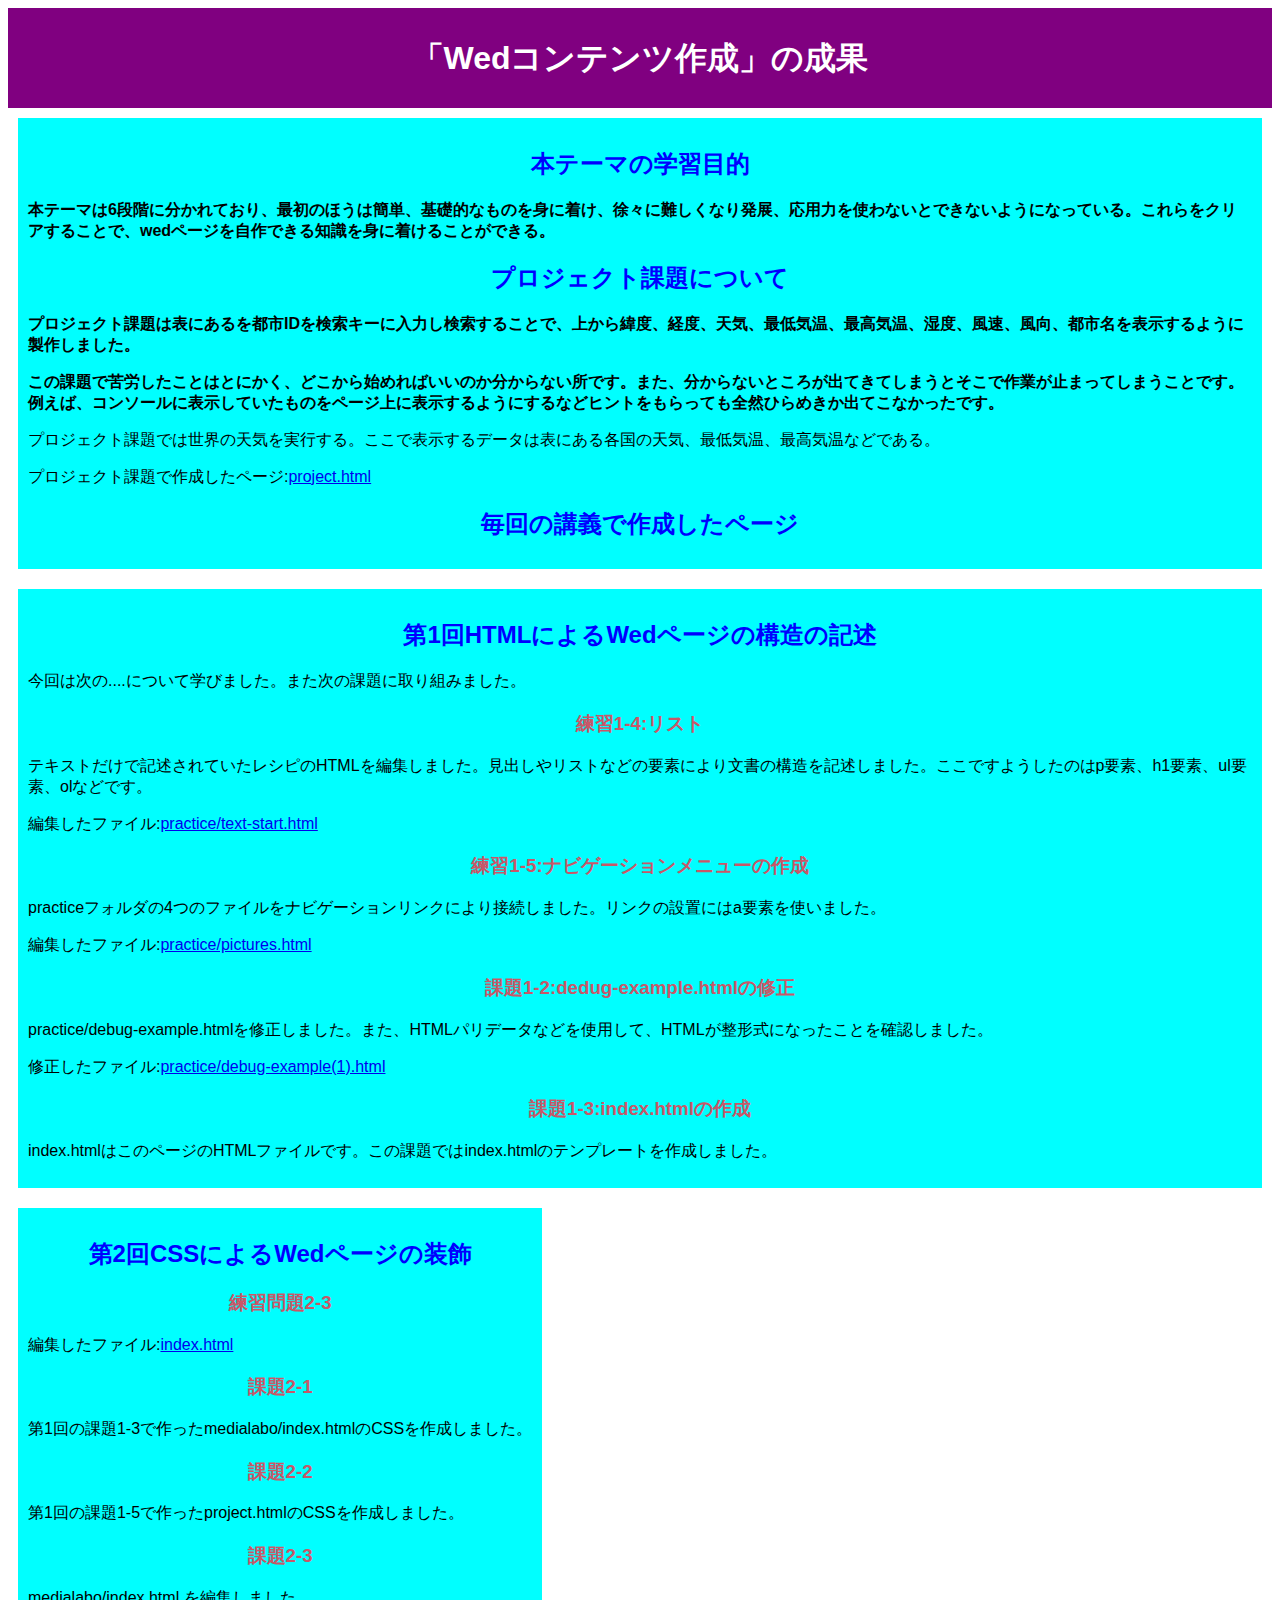
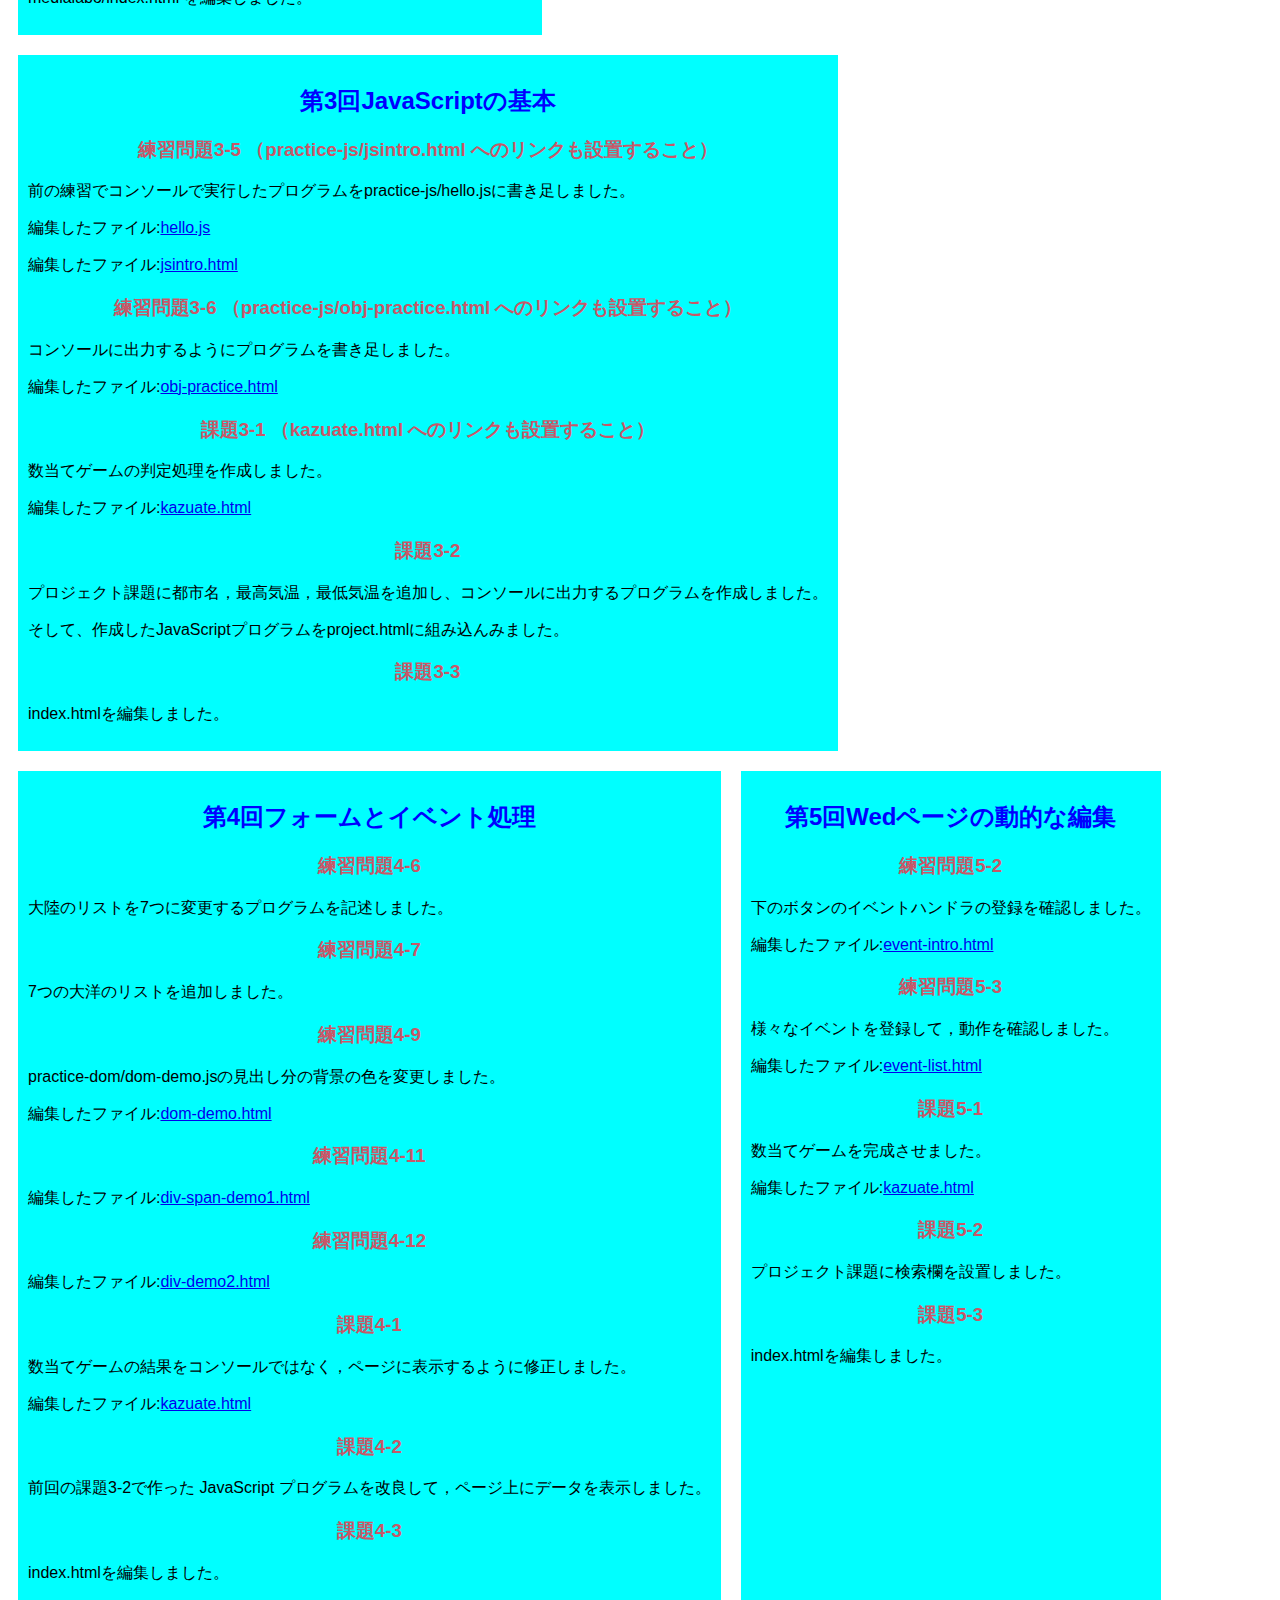
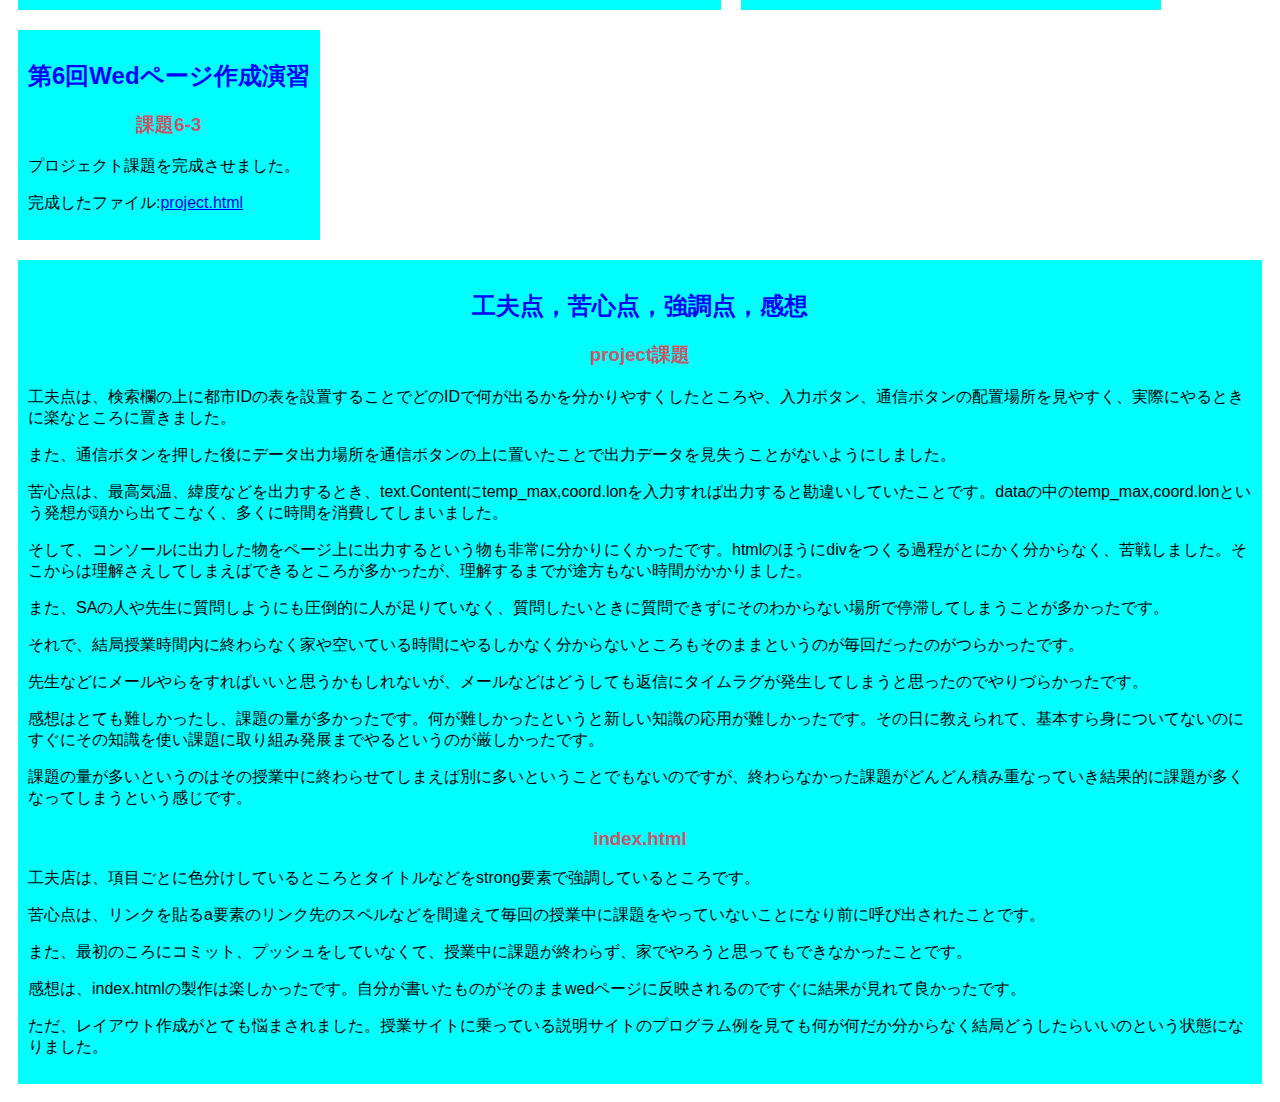
<file: index.html>
<!DOCTYPE html>
<html>
  <head>
    <meta charset="utf-8">
    <title>My test page</title>
    <link rel="stylesheet" href="style.css">
  </head>
  <body>

  <header>
    <h1>「Wedコンテンツ作成」の成果</h1> 
  </header>
<article>
    <strong>
    <h2>本テーマの学習目的</h2>
    <p>本テーマは6段階に分かれており、最初のほうは簡単、基礎的なものを身に着け、徐々に難しくなり発展、応用力を使わないとできないようになっている。これらをクリアすることで、wedページを自作できる知識を身に着けることができる。</p>
    </strong>
    <strong>
    <h2>プロジェクト課題について</h2>
    <p>プロジェクト課題は表にあるを都市IDを検索キーに入力し検索することで、上から緯度、経度、天気、最低気温、最高気温、湿度、風速、風向、都市名を表示するように製作しました。</p>
    <p>この課題で苦労したことはとにかく、どこから始めればいいのか分からない所です。また、分からないところが出てきてしまうとそこで作業が止まってしまうことです。例えば、コンソールに表示していたものをページ上に表示するようにするなどヒントをもらっても全然ひらめきか出てこなかったです。</p>
    </strong>
    <p>プロジェクト課題では世界の天気を実行する。ここで表示するデータは表にある各国の天気、最低気温、最高気温などである。</p>
    <p>プロジェクト課題で作成したページ:<a href="project.html">project.html</a></p>
    <strong>
    <h2>毎回の講義で作成したページ</h2>
    </strong>
  </article>

<section>
<article> 
    <strong>
    <h2>第1回HTMLによるWedページの構造の記述</h2>
    </strong>
    <p>今回は次の....について学びました。また次の課題に取り組みました。</p>
    <strong>
    <h3>練習1-4:リスト</h3>
    </strong>
    <p>テキストだけで記述されていたレシピのHTMLを編集しました。見出しやリストなどの要素により文書の構造を記述しました。ここですようしたのはp要素、h1要素、ul要素、olなどです。</p>
    <p>編集したファイル:<a href="practice/text-start.html">practice/text-start.html</a></p>
    <strong>
    <h3>練習1-5:ナビゲーションメニューの作成</h3>
    </strong>
    <p>practiceフォルダの4つのファイルをナビゲーションリンクにより接続しました。リンクの設置にはa要素を使いました。</p>
    <p>編集したファイル:<a href="practice/pictures.html">practice/pictures.html</a></p>
    <strong>
    <h3>課題1-2:dedug-example.htmlの修正</h3>
    </strong>
    <p>practice/debug-example.htmlを修正しました。また、HTMLパリデータなどを使用して、HTMLが整形式になったことを確認しました。</p>
    <p>修正したファイル:<a href="practice/debug-example(1).html">practice/debug-example(1).html</a></p>
    <strong>
    <h3>課題1-3:index.htmlの作成</h3>
    </strong>
    <p>index.htmlはこのページのHTMLファイルです。この課題ではindex.htmlのテンプレートを作成しました。</p>
  </article> 

<article> 
    <strong>
    <h2>第2回CSSによるWedページの装飾</h2>
    </strong>
    <strong>    
    <h3>練習問題2-3</h3>
    </strong>
    <p>編集したファイル:<a href="practice-css/index.html">index.html</a></p>
    <strong>
    <h3>課題2-1</h3>
    </strong>
    <p>第1回の課題1-3で作ったmedialabo/index.htmlのCSSを作成しました。</p>
    <strong>
    <h3>課題2-2</h3>
    </strong>
    <p>第1回の課題1-5で作ったproject.htmlのCSSを作成しました。</p>
    <h3>課題2-3</h3>
    <p>medialabo/index.html を編集しました。</p>
    <strong>
    </article> 

  <article> 
    <h2>第3回JavaScriptの基本</h2>
    </strong>
    <h3>練習問題3-5 （practice-js/jsintro.html へのリンクも設置すること）</h3>
    前の練習でコンソールで実行したプログラムをpractice-js/hello.jsに書き足しました。
    <p>編集したファイル:<a href="practice-js/hello.js">hello.js</a></p>
    <p>編集したファイル:<a href="practice-js/jsintro.html">jsintro.html</a></p>
    <h3>練習問題3-6 （practice-js/obj-practice.html へのリンクも設置すること）</h3>
    コンソールに出力するようにプログラムを書き足しました。
    <p>編集したファイル:<a href="practice-js/obj-practice.html">obj-practice.html</a></p>
    <h3>課題3-1 （kazuate.html へのリンクも設置すること）</h3>
    数当てゲームの判定処理を作成しました。
    <p>編集したファイル:<a href="kazuate.html">kazuate.html</a></p>
    <h3>課題3-2</h3>
    <p>プロジェクト課題に都市名，最高気温，最低気温を追加し、コンソールに出力するプログラムを作成しました。</p>
    <p>そして、作成したJavaScriptプログラムをproject.htmlに組み込んみました。</p>
    <h3>課題3-3</h3>
    <p>index.htmlを編集しました。</p>
  </article> 

<article> 
    <strong>
    <h2>第4回フォームとイベント処理</h2>
    </strong>
    <h3>練習問題4-6</h3>
    <p>大陸のリストを7つに変更するプログラムを記述しました。</p>
    <h3>練習問題4-7</h3>
    <p>7つの大洋のリストを追加しました。</p>
    <h3>練習問題4-9</h3>
    <p>practice-dom/dom-demo.jsの見出し分の背景の色を変更しました。</p>
    <p>編集したファイル:<a href="practice-dom/dom-demo.html">dom-demo.html</a></p>
    <h3>練習問題4-11</h3>
    <p>編集したファイル:<a href="practice-dom/div-span-demo1.html">div-span-demo1.html</a></p>
    <h3>練習問題4-12</h3>
    <p>編集したファイル:<a href="practice-dom/div-demo2.html">div-demo2.html</a></p>
    <h3>課題4-1</h3>
    <p>数当てゲームの結果をコンソールではなく，ページに表示するように修正しました。</p>
    <p>編集したファイル:<a href="kazuate.html">kazuate.html</a></p>
    <h3>課題4-2</h3>
    <p>前回の課題3-2で作った JavaScript プログラムを改良して，ページ上にデータを表示しました。</p>
    <h3>課題4-3</h3>
    <p>index.htmlを編集しました。</p>
    </article> 

  <article> 
    <strong>
    <h2>第5回Wedページの動的な編集</h2>
    </strong>
    <h3>練習問題5-2</h3>
    <p>下のボタンのイベントハンドラの登録を確認しました。</p>
    <p>編集したファイル:<a href="practice-event/event-intro.html">event-intro.html</a></p>
    <h3>練習問題5-3</h3>
    <p>様々なイベントを登録して，動作を確認しました。</p>
    <p>編集したファイル:<a href="practice-event/event-list.html">event-list.html</a></p>
    <h3>課題5-1</h3>
    <p>数当てゲームを完成させました。</p>
    <p>編集したファイル:<a href="kazuate.html">kazuate.html</a></p>
    <h3>課題5-2</h3>
    <p>プロジェクト課題に検索欄を設置しました。</p>
    <h3>課題5-3</h3>
    <p>index.htmlを編集しました。</p>
  </article> 

<article> 
    <strong>
    <h2>第6回Wedページ作成演習</h2>
    </strong>
    <h3>課題6-3</h3>
    <p>プロジェクト課題を完成させました。</p>
    <p>完成したファイル:<a href="project.html">project.html</a></p>
    </article>
<article>    
  <h2>工夫点，苦心点，強調点，感想</h2>
  <h3>project課題</h3>
  <p>工夫点は、検索欄の上に都市IDの表を設置することでどのIDで何が出るかを分かりやすくしたところや、入力ボタン、通信ボタンの配置場所を見やすく、実際にやるときに楽なところに置きました。</p>
  <p>また、通信ボタンを押した後にデータ出力場所を通信ボタンの上に置いたことで出力データを見失うことがないようにしました。</p>
  <p>苦心点は、最高気温、緯度などを出力するとき、text.Contentにtemp_max,coord.lonを入力すれば出力すると勘違いしていたことです。dataの中のtemp_max,coord.lonという発想が頭から出てこなく、多くに時間を消費してしまいました。</p>
  <p>そして、コンソールに出力した物をページ上に出力するという物も非常に分かりにくかったです。htmlのほうにdivをつくる過程がとにかく分からなく、苦戦しました。そこからは理解さえしてしまえばできるところが多かったが、理解するまでが途方もない時間がかかりました。</p>
  <p>また、SAの人や先生に質問しようにも圧倒的に人が足りていなく、質問したいときに質問できずにそのわからない場所で停滞してしまうことが多かったです。</p>
  <p>それで、結局授業時間内に終わらなく家や空いている時間にやるしかなく分からないところもそのままというのが毎回だったのがつらかったです。</p>
  <p>先生などにメールやらをすればいいと思うかもしれないが、メールなどはどうしても返信にタイムラグが発生してしまうと思ったのでやりづらかったです。</p>
  <p>感想はとても難しかったし、課題の量が多かったです。何が難しかったというと新しい知識の応用が難しかったです。その日に教えられて、基本すら身についてないのにすぐにその知識を使い課題に取り組み発展までやるというのが厳しかったです。</p>
  <p>課題の量が多いというのはその授業中に終わらせてしまえば別に多いということでもないのですが、終わらなかった課題がどんどん積み重なっていき結果的に課題が多くなってしまうという感じです。</p>
  <h3>index.html</h3>
  <p>工夫店は、項目ごとに色分けしているところとタイトルなどをstrong要素で強調しているところです。</p>
  <p>苦心点は、リンクを貼るa要素のリンク先のスペルなどを間違えて毎回の授業中に課題をやっていないことになり前に呼び出されたことです。</p>
  <p>また、最初のころにコミット、プッシュをしていなくて、授業中に課題が終わらず、家でやろうと思ってもできなかったことです。</p>
  <p>感想は、index.htmlの製作は楽しかったです。自分が書いたものがそのままwedページに反映されるのですぐに結果が見れて良かったです。</p>
  <p>ただ、レイアウト作成がとても悩まされました。授業サイトに乗っている説明サイトのプログラム例を見ても何が何だか分からなく結局どうしたらいいのという状態になりました。</p>
</article>
  </section>
  </body>
</file>
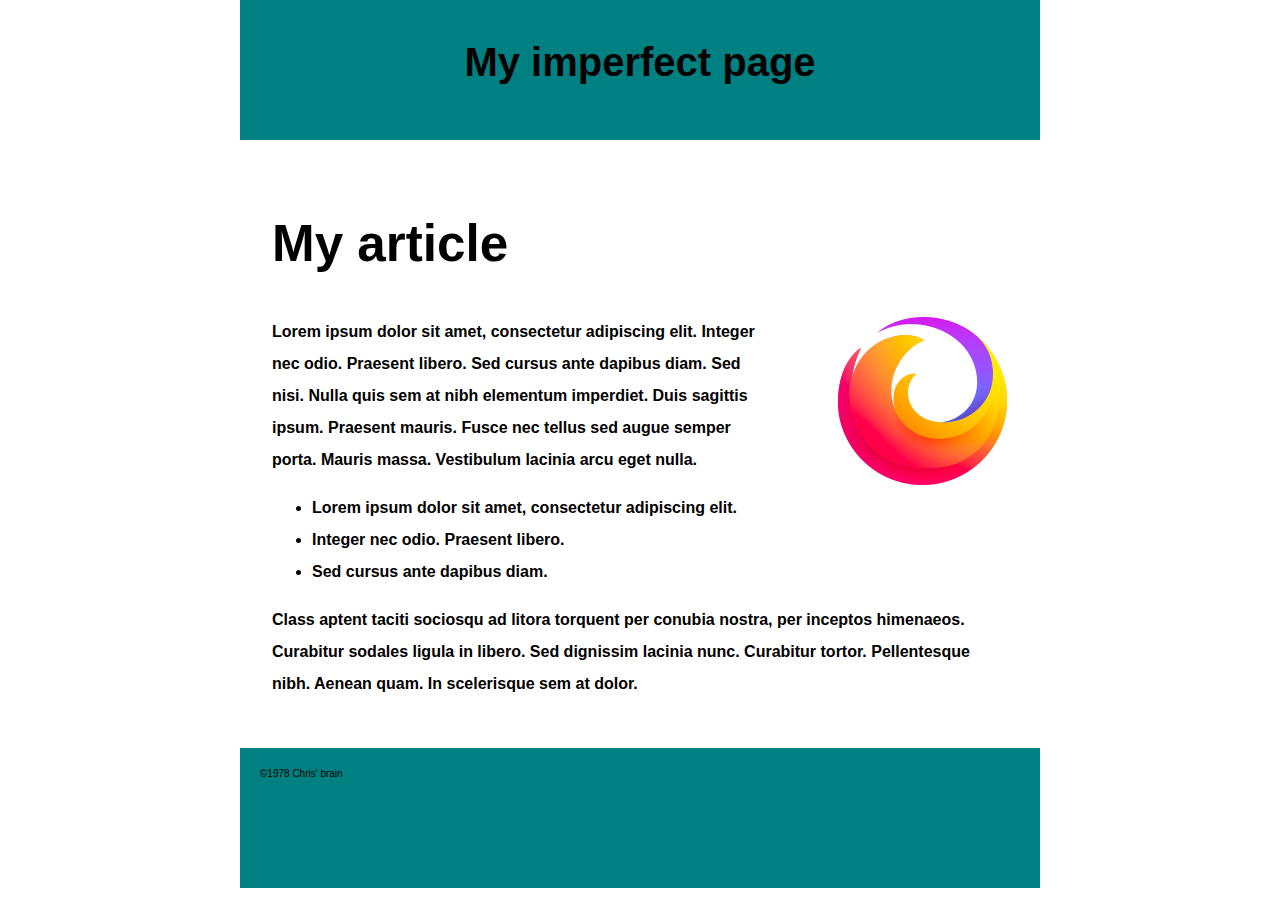
<file: practice-css/index.html>
<!DOCTYPE html>
<html>
  <head>
    <meta charset="utf-8">
    <title>Debugging CSS</title>
    <link rel="stylesheet" href="style.css">
  </head>
  <body>
    <header>
      <h1>My imperfect page</h1>
    </header> 

    <main>

      <h2>My article</h2>

      <img src="logo.png" alt="firefox logo">

      <p>Lorem ipsum dolor sit amet, consectetur adipiscing elit. Integer nec odio. Praesent libero. Sed cursus ante dapibus diam. Sed nisi. Nulla quis sem at nibh elementum imperdiet. Duis sagittis ipsum. Praesent mauris. Fusce nec tellus sed augue semper porta. Mauris massa. Vestibulum lacinia arcu eget nulla.</p>

      <ul>
        <li>Lorem ipsum dolor sit amet, consectetur adipiscing elit.</li>
        <li>Integer nec odio. Praesent libero.</li>
        <li>Sed cursus ante dapibus diam.</li>
      </ul>

      <p>Class aptent taciti sociosqu ad litora torquent per conubia nostra, per inceptos himenaeos. Curabitur sodales ligula in libero. Sed dignissim lacinia nunc. Curabitur tortor. Pellentesque nibh. Aenean quam. In scelerisque sem at dolor.</p>
      
    </main>
    <footer>
      <p>&copy;1978 Chris' brain</p>
    </footer>  
  </body>
</html>
</file>
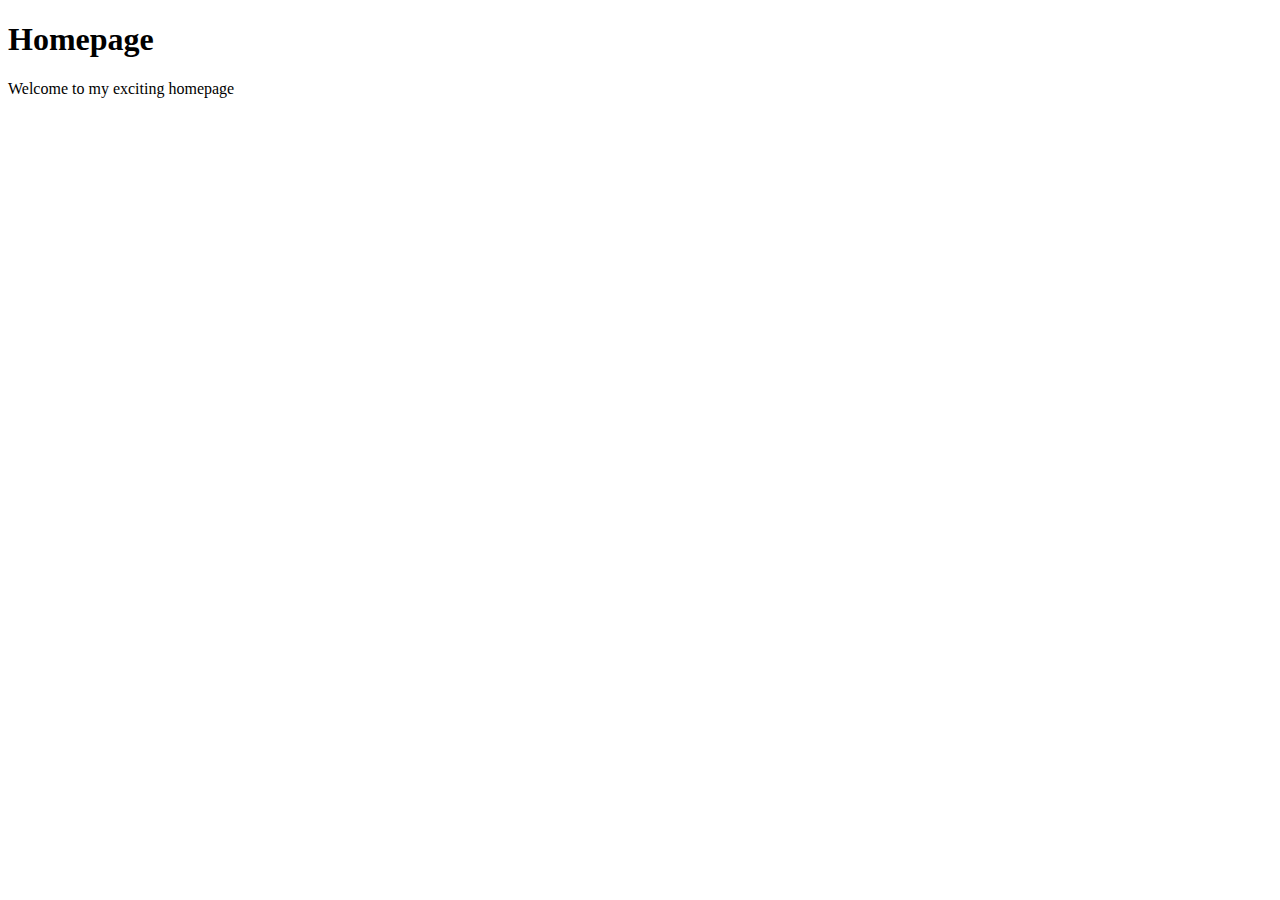
<file: practice/index.html>
<!DOCTYPE html>
<html>
  <head>
    <meta charset="utf-8">
    <title>Homepage</title>
  </head>

  <body>
    <!-- put navigation menu just below here -->

    <h1>Homepage</h1>

    <p>Welcome to my exciting homepage</p>
  </body>
</html>
</file>
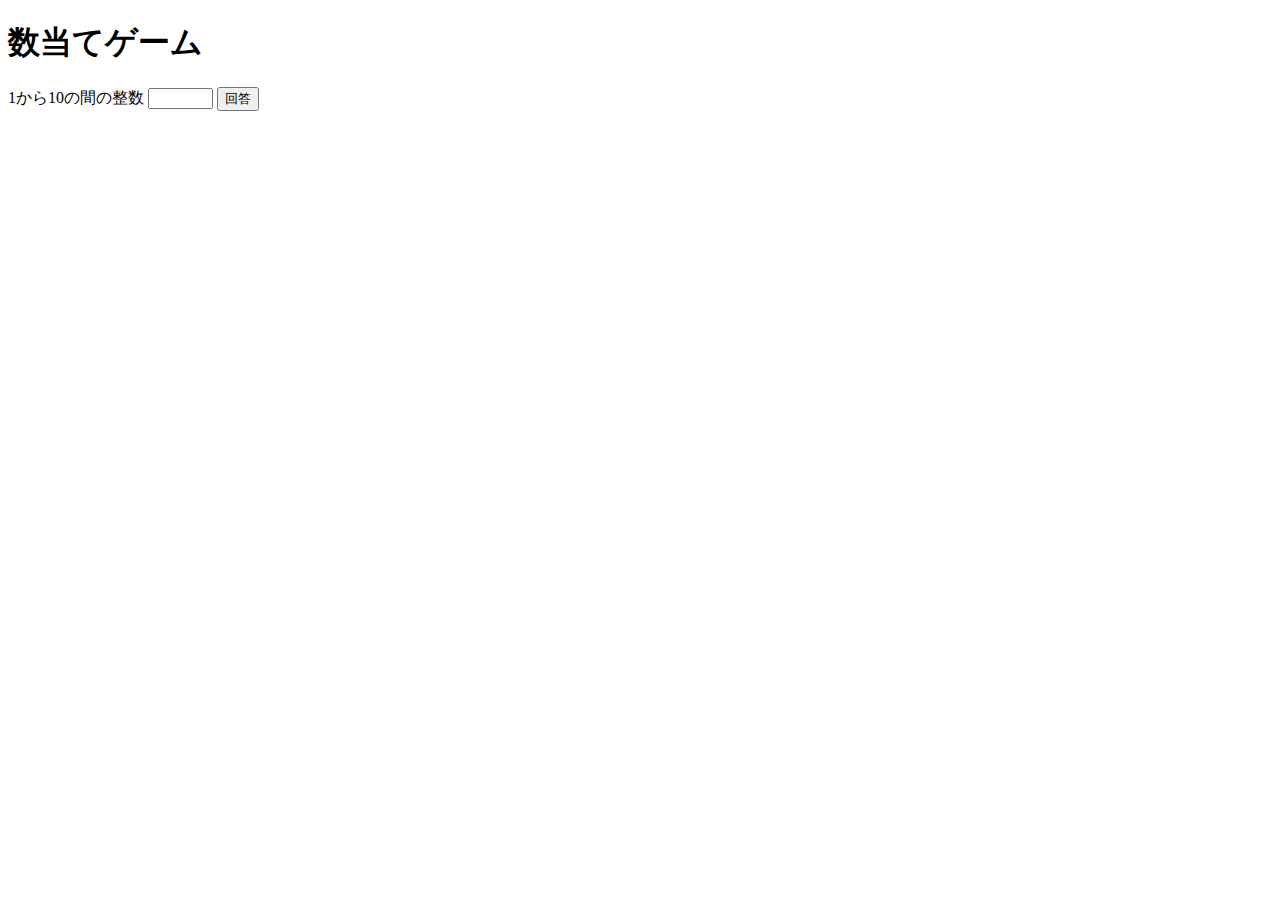
<file: kazuate.html>
<!DOCTYPE html>
<html>
  <head>
    <meta charset="utf-8">
    <title>数当てゲーム</title>
        <script src="kazuate.js" defer></script>
  </head>

  <body>

  <h1>数当てゲーム</h1>
  <label for="integer">1から10の間の整数</label>
  <input type="text" name = "integer" id="integer" size ="5">
  <button id="print">回答</button>
  <div id="kekka" ></div>
  <div id="result"></div>

  </body>
</html>
</file>
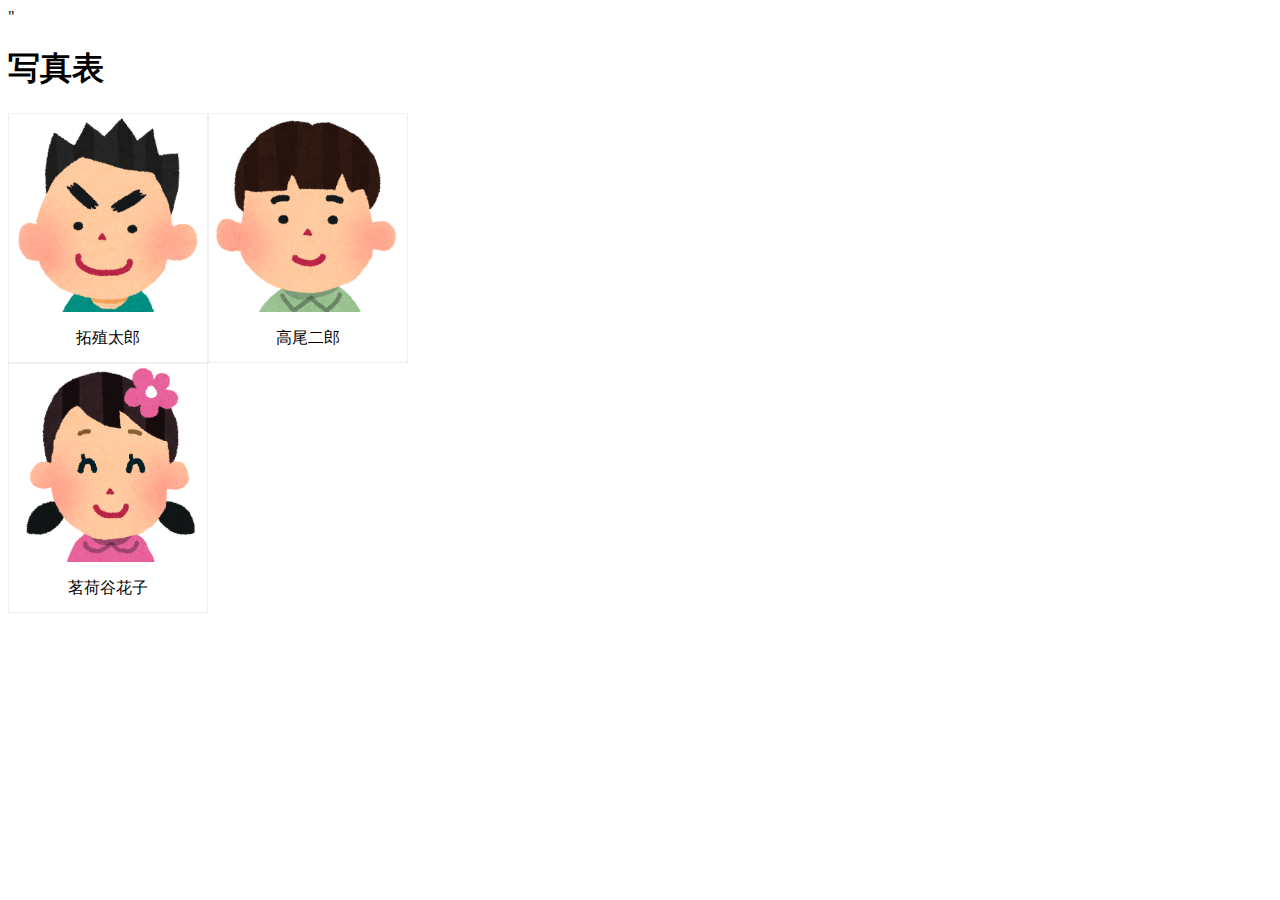
<file: practice-dom/div-demo2.html>
<!DOCTYPE html>
<html>
  <head>
    <title>写真表</title>
	<script src="div-demo2.js" defer></script>
  <link rel="stylesheet" href="div-demo2.css">"</link>
  </head>

  <body>
    <h1>写真表</h1>
    <div id="placeholder"></div>
  </body>
</html>
</file>
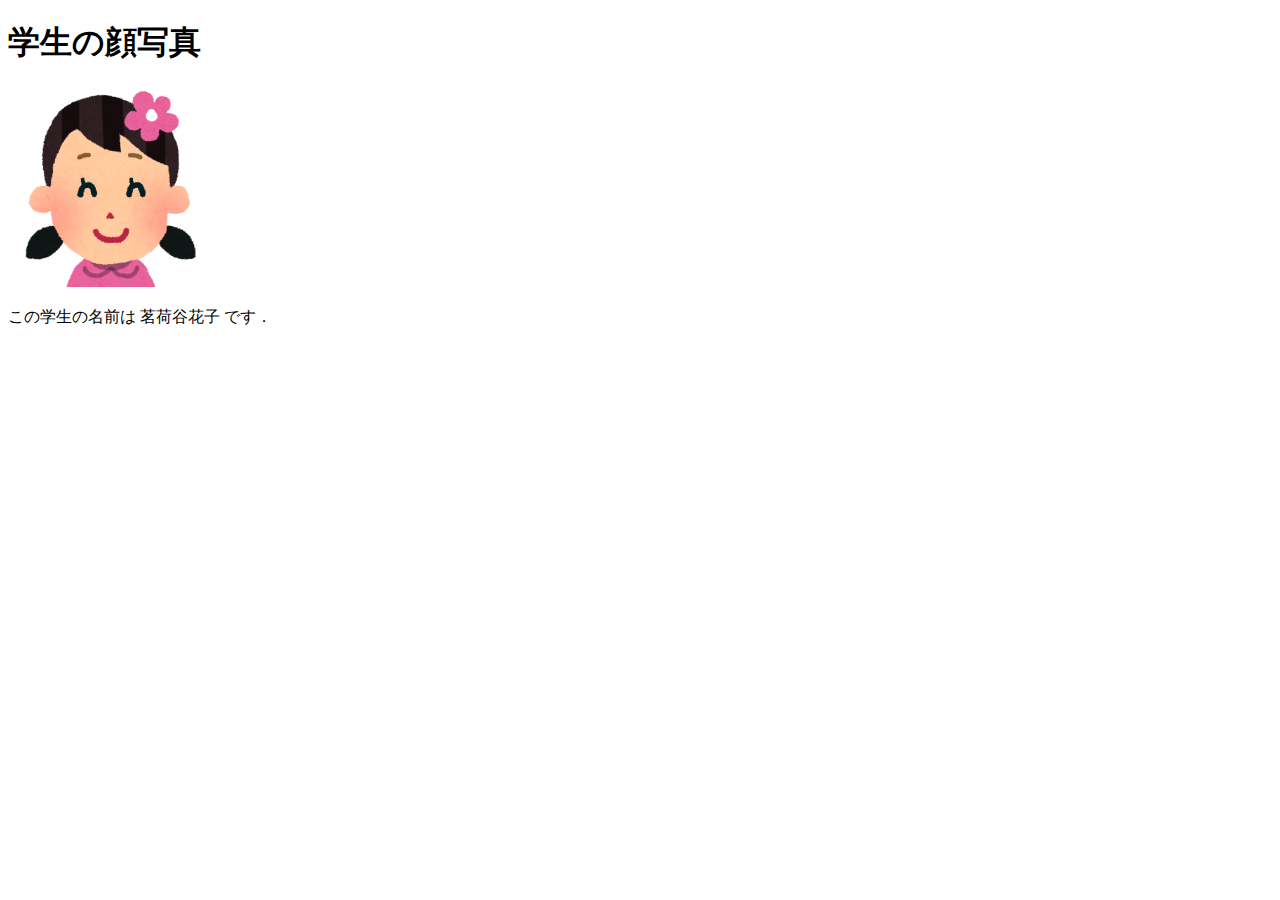
<file: practice-dom/div-span-demo1.html>
<!DOCTYPE html>
<html>
  <head>
    <title>学生の顔写真と名前</title>
	<script src="div-span-demo1.js" defer></script>
  </head>

  <body>
    <h1>学生の顔写真</h1>
    <div id="face"></div>
    <p>この学生の名前は <span id="name"></span> です．</p>
  </body>
</html>
</file>
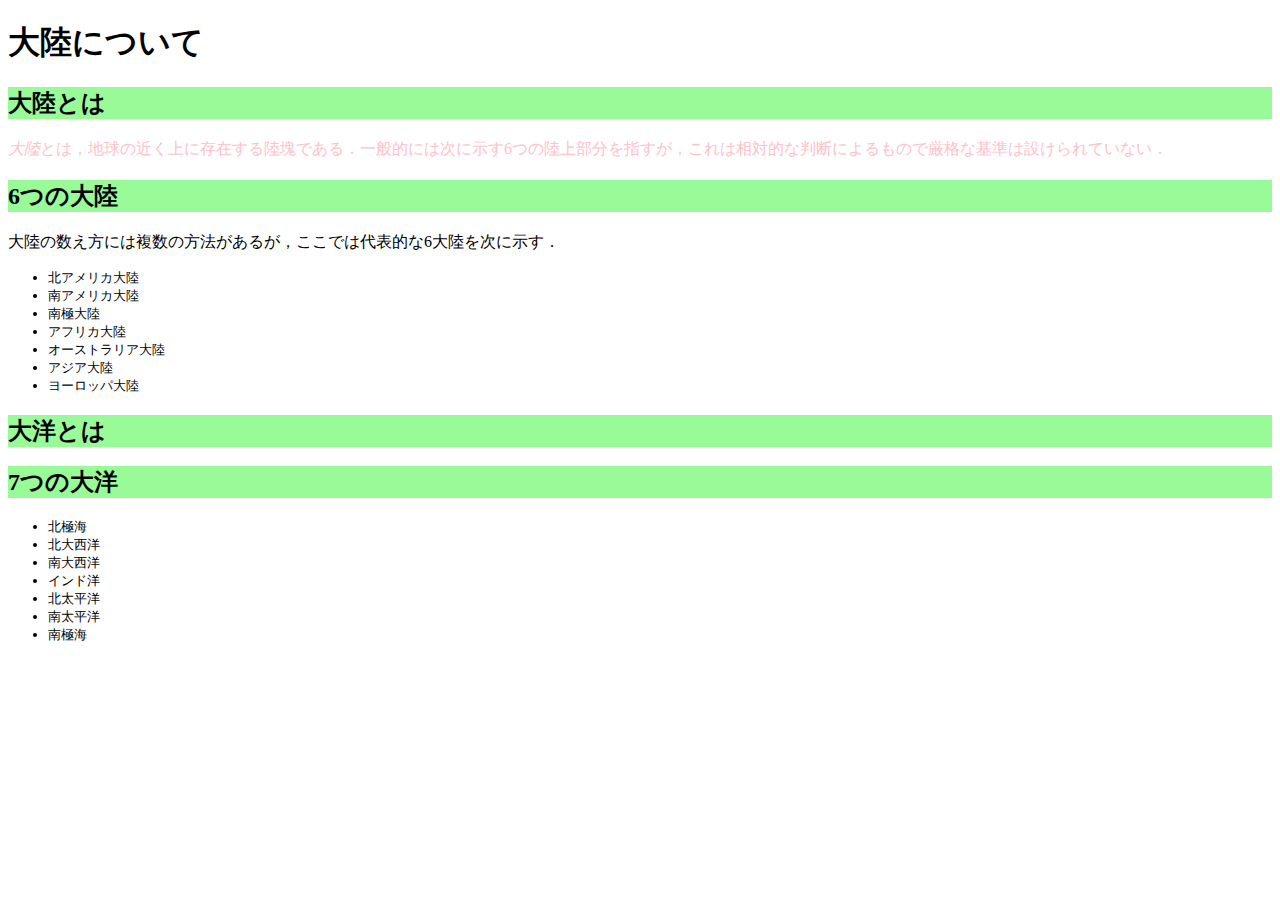
<file: practice-dom/dom-demo.html>
<!DOCTYPE html>
<html>
  <head>
    <title>大陸について</title>
    <link rel="stylesheet" href="dom-demo.css">
    <script src="dom-demo.js" defer></script>

  </head>

  <body>
      <h1>大陸について</h1>
      <h2>大陸とは</h2>
      <p id="definition"><em>大陸</em>とは，地球の近く上に存在する陸塊である．一般的には次に示す6つの陸上部分を指すが，これは相対的な判断によるもので厳格な基準は設けられていない．</p>
      <h2>6つの大陸</h2>
      <p>大陸の数え方には複数の方法があるが，ここでは代表的な6大陸を次に示す．</p>
      <ul>
          <li id="NA" class="na">北アメリカ大陸</li>
          <li id="SA">南アメリカ大陸</li>
          <li id="SP">南極大陸</li>
          <li id="AF">アフリカ大陸</li>
          <li id="EU">ユーラシア大陸</li>
          <li id="AU">オーストラリア大陸</li>
      </ul>

      <h2 id="aboutOcean">大洋とは</h2>

      <h2 id="sevenOcean">7つの大洋</h2>

  </body>
</html>
</file>
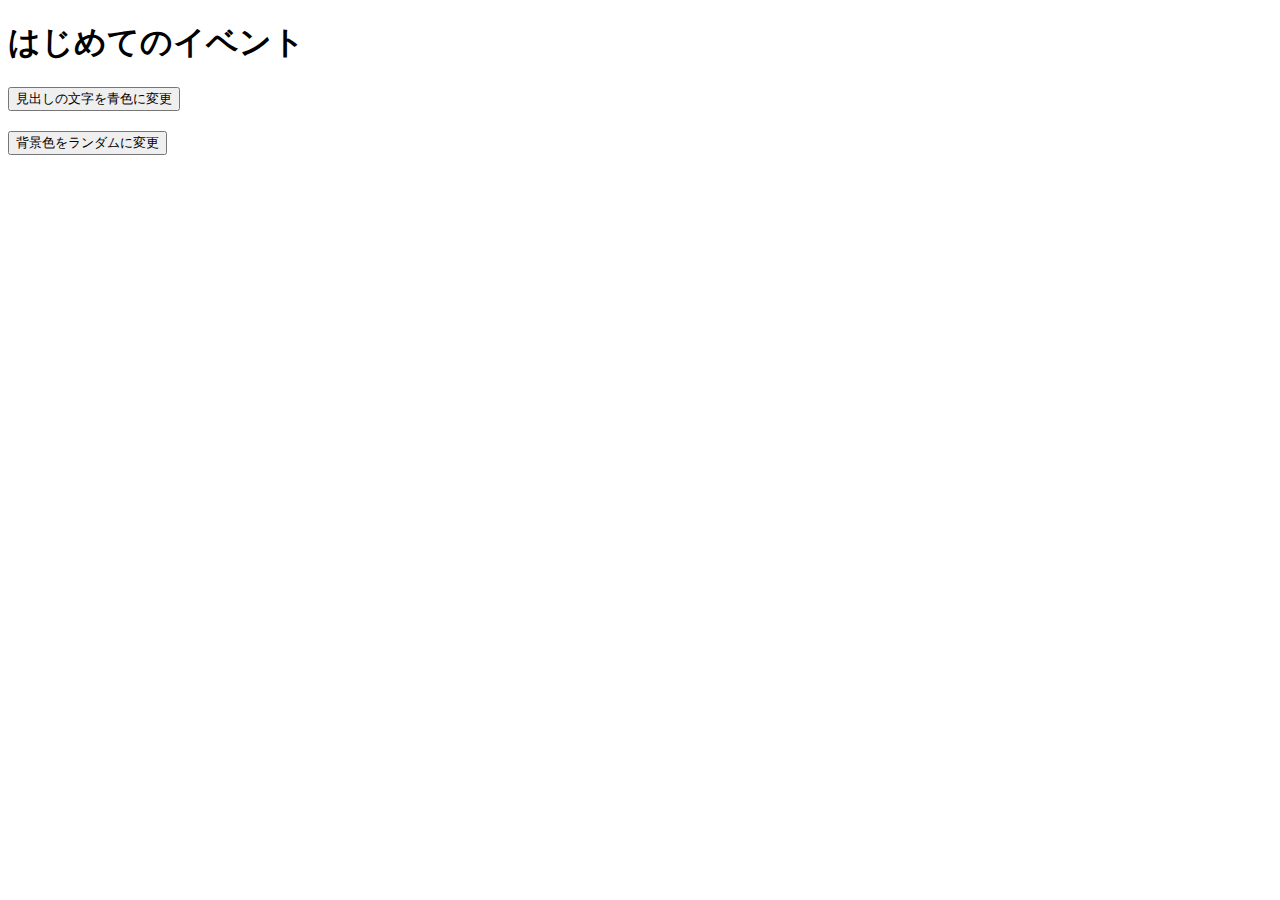
<file: practice-event/event-intro.html>
<!DOCTYPE html>
<html>
  <head>
    <title>はじめてのイベント</title>
	<link rel="stylesheet" href="event-intro.css">
	<script src="event-intro.js" defer></script>
  </head>

  <body>
    <h1>はじめてのイベント</h1>
	<button id="blue">見出しの文字を青色に変更</button>
	<button id="random">背景色をランダムに変更</button>
  </body>
</html>
</file>
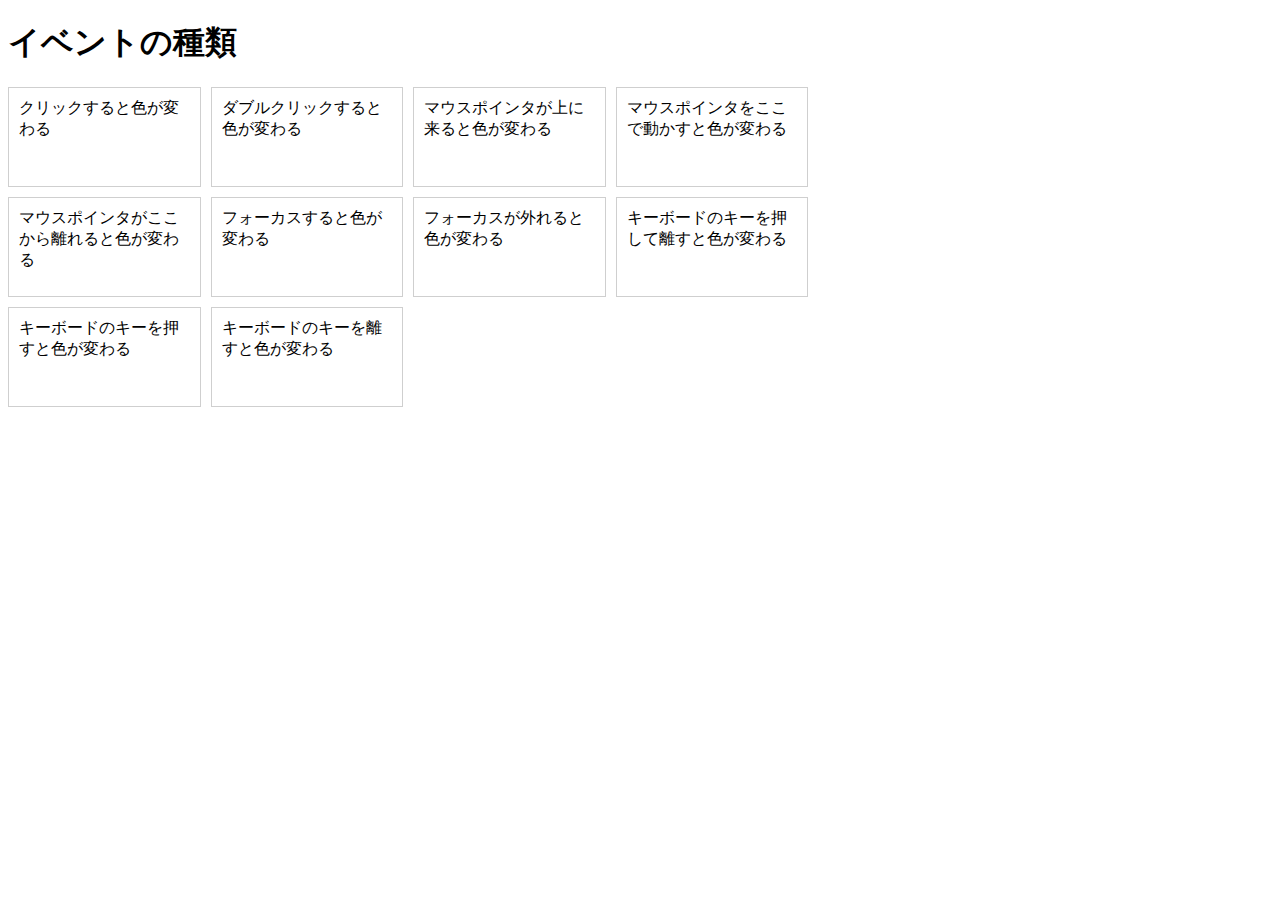
<file: practice-event/event-list.html>
<!DOCTYPE html>
<html>
  <head>
    <title>イベントの種類</title>
	<link rel="stylesheet" href="event-list.css">
	<script src="event-list.js" defer></script>
  </head>

  <body>
    <h1>イベントの種類</h1>
	<div id="main">
		<div class="cell" id="cell1">クリックすると色が変わる</div>
		<div class="cell" id="cell2">ダブルクリックすると色が変わる</div>
		<div class="cell" id="cell3">マウスポインタが上に来ると色が変わる</div>
		<div class="cell" id="cell4">マウスポインタをここで動かすと色が変わる</div>

		<div class="cell" id="cell5">マウスポインタがここから離れると色が変わる</div>
		<div class="cell" id="cell6" tabindex="1">フォーカスすると色が変わる</div>
		<div class="cell" id="cell7" tabindex="2">フォーカスが外れると色が変わる</div>
		<div class="cell" id="cell8" tabindex="3">キーボードのキーを押して離すと色が変わる</div>
		<div class="cell" id="cell9" tabindex="4">キーボードのキーを押すと色が変わる</div>
		<div class="cell" id="cell10" tabindex="5">キーボードのキーを離すと色が変わる</div>
  </body>
</html>
</file>
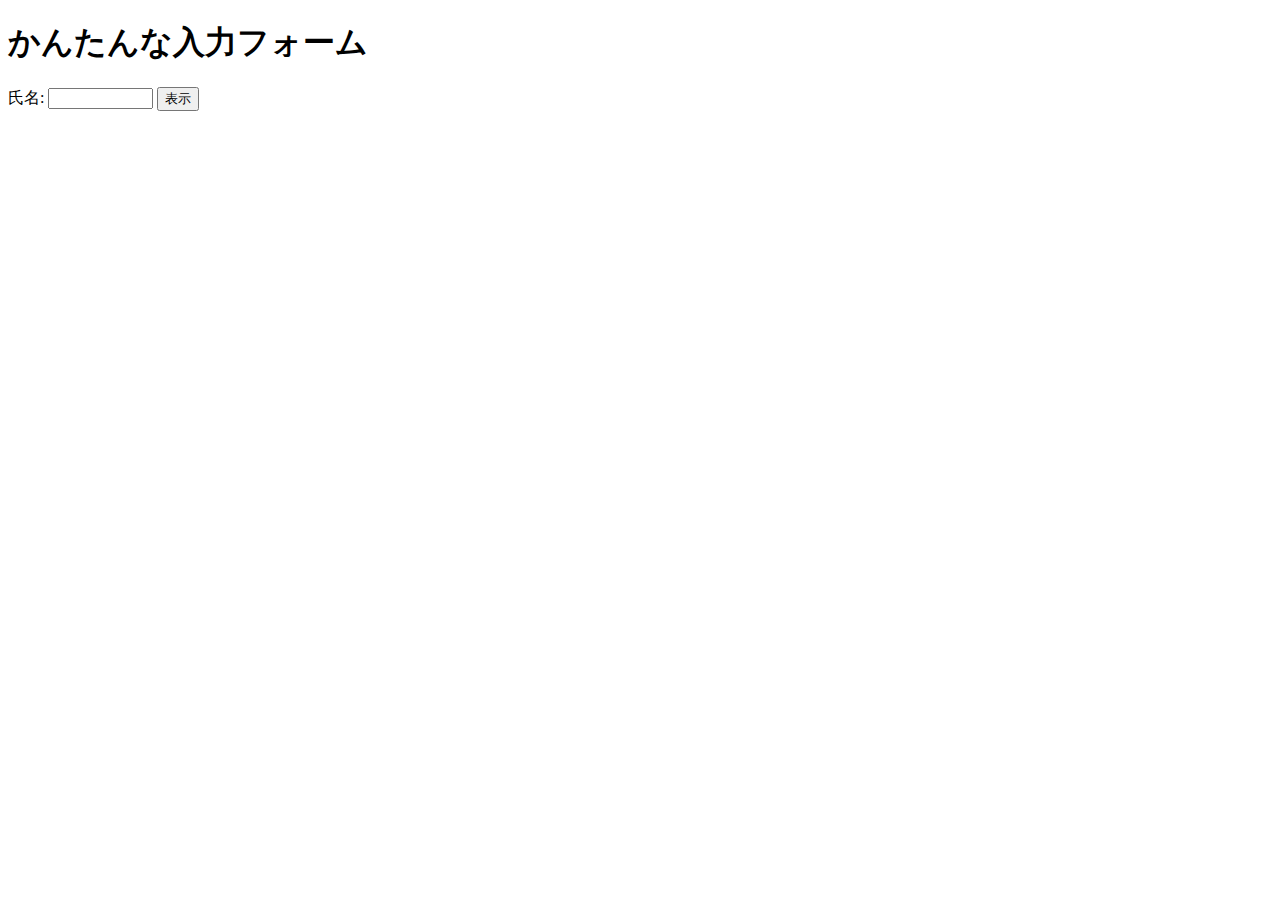
<file: practice-event/input-demo.html>
<!DOCTYPE html>
<html>
  <head>
    <title>かんたんな入力フォーム</title>
	<script src="input-demo.js" defer></script>
  </head>

  <body>
    <h1>かんたんな入力フォーム</h1>
	<label for="shimei">氏名: </label>
	<input type="text" name="shimei" size="10">
	<button id="print">表示</button>
  </body>
</html>
</file>
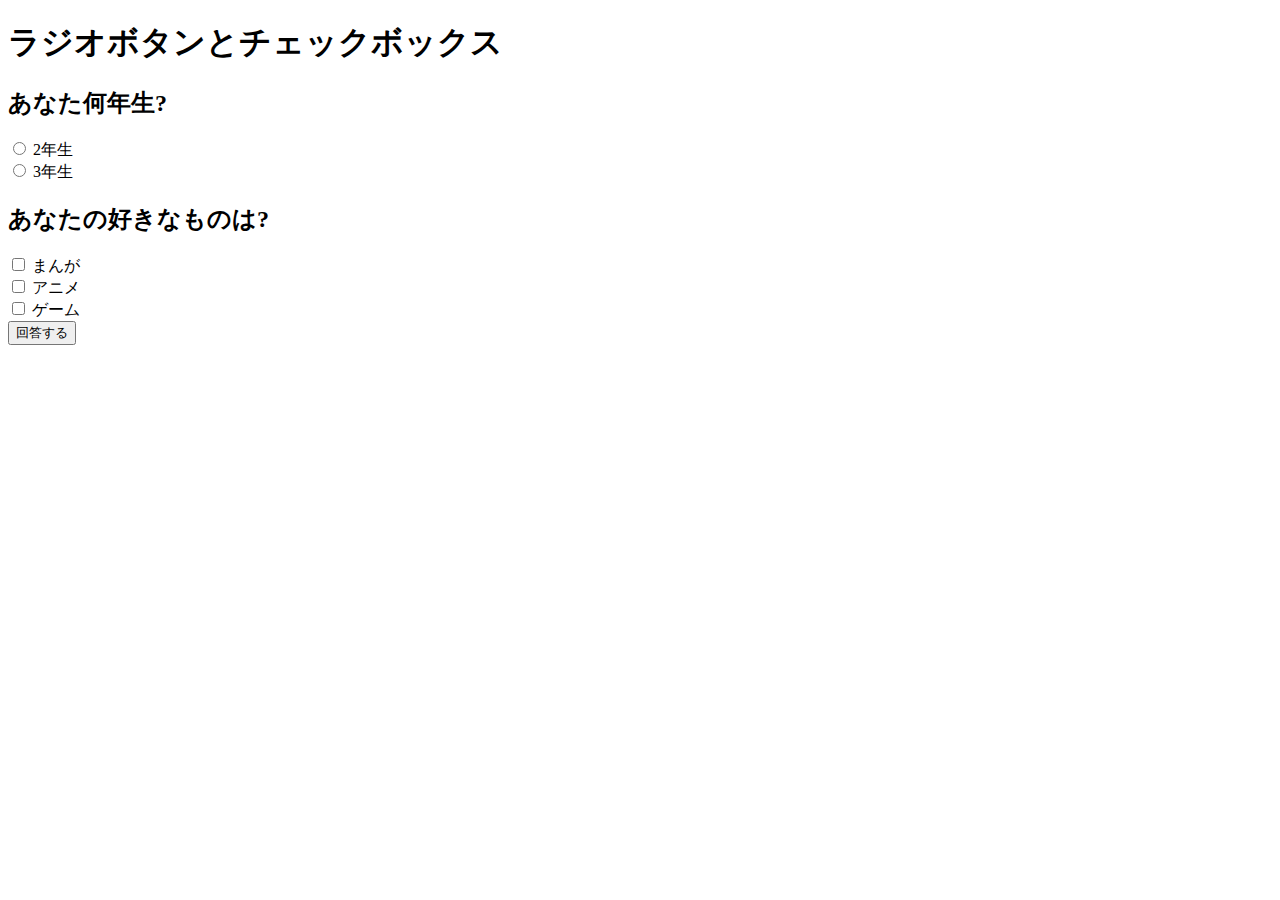
<file: practice-event/radio-checkbox-demo.html>
<!DOCTYPE html>
<html>
  <head>
    <title>ラジオボタンとチェックボックス</title>
	<script src="radio-checkbox-demo.js" defer></script>
  </head>

  <body>
    <h1>ラジオボタンとチェックボックス</h1>
	<h2>あなた何年生?</h2>
	<div>
		<input type="radio" name="year" id="year2" value="2">
		<label for="year2">2年生</label>
	</div>
	<div>
		<input type="radio" name="year" id="year3" value="3">
		<label for="year3">3年生</label>
	</div>

	<h2>あなたの好きなものは?</h2>
	<div>
		<input type="checkbox" name="hobby" id="manga" value="manga">
		<label for="manga">まんが</label>
	</div>
	<div>
		<input type="checkbox" name="hobby" id="anime" value="anime">
		<label for="anime">アニメ</label>
	</div>
	<div>
		<input type="checkbox" name="hobby" id="game" value="game">
		<label for="game">ゲーム</label>
	</div>

	<div>
		<button id="answer">回答する</button>
	</div>
  </body>
</html>
</file>
<file: style.css>
html {
    font-family: sans-serif;
  }

h2 {
    text-align: center;
    color: blue;
}
h3 {
    text-align: center;
    color: rgb(201, 87, 104);
}
  a:hover {
    text-decoration: none;
  }
  header {
    background: purple;
    height: 100px;
  }
  h1 {
    text-align: center;
    color: white;
    line-height: 100px;
    margin: 0;
  }

  article {
    padding: 10px;
    margin: 10px;
    background: aqua;
  }
  section {
    display: flex;
    flex: 200px;
    flex-wrap: wrap;
  }
</file>
<file: practice-css/style.css>
/* General styles */

html {
  font-family: 'Helvetica neue', Arial, 'sans serif';
  font-size: 10px;
}

body {
  width: 80em;
  margin: 0 auto;
}

/* Typography */

h1 {
  font-size: 4em;
}

h2 {
  font-size: 3.2em;
}

pli {
  font-size: 1.7em;
}

/*+++ more specific section styles +++*/

/* header and footer */

header, footer {
  background-color: teal;
  height: 10em;
  padding: 2em;
}

h1, footer p {
  margin: 0px;
}

h1 {
  text-align: center;
  padding: 0.5em 0;
}

/* main content */

main {
  font-size: medium;
  padding: 2em;
  font-weight: bold;
}

main p, main li {
  line-height: 2;
}

img {
  float: right;
  margin-left: 60px;
}
</file>
<file: practice-dom/div-demo2.css>
div#placeholder {
	display: grid; 
	grid-template-columns: 1fr 1fr;
    grid-template-rows: 250px 250px;
    width: 400px;
}

div.faceAndName {
	border: 1px solid #efefef;
}

div.faceAndName p {
	text-align: center;
}

div.faceAndName img {
	display: block;
	width: 100%;
}
</file>
<file: practice-dom/dom-demo.css>
li {
    font-size: 10pt;
}

p#definition {
    color: pink;
}

.orangeUnderline {
  color: orange;
  text-decoration: green wavy underline;
}
</file>
<file: practice-event/event-intro.css>
button {
	display: block;
	margin-top: 20px;
}
</file>
<file: practice-event/event-list.css>
#main {
	display: grid;
	grid-template-columns: 1fr 1fr 1fr 1fr;
	grid-auto-rows: 100px;
	grid-gap: 10px;
	width: 800px;
}

.cell {
	padding: 10px;
	border: 1px solid #cfcfcf;
}

.cell:focus {
	border: 1px solid black;
}
</file>
